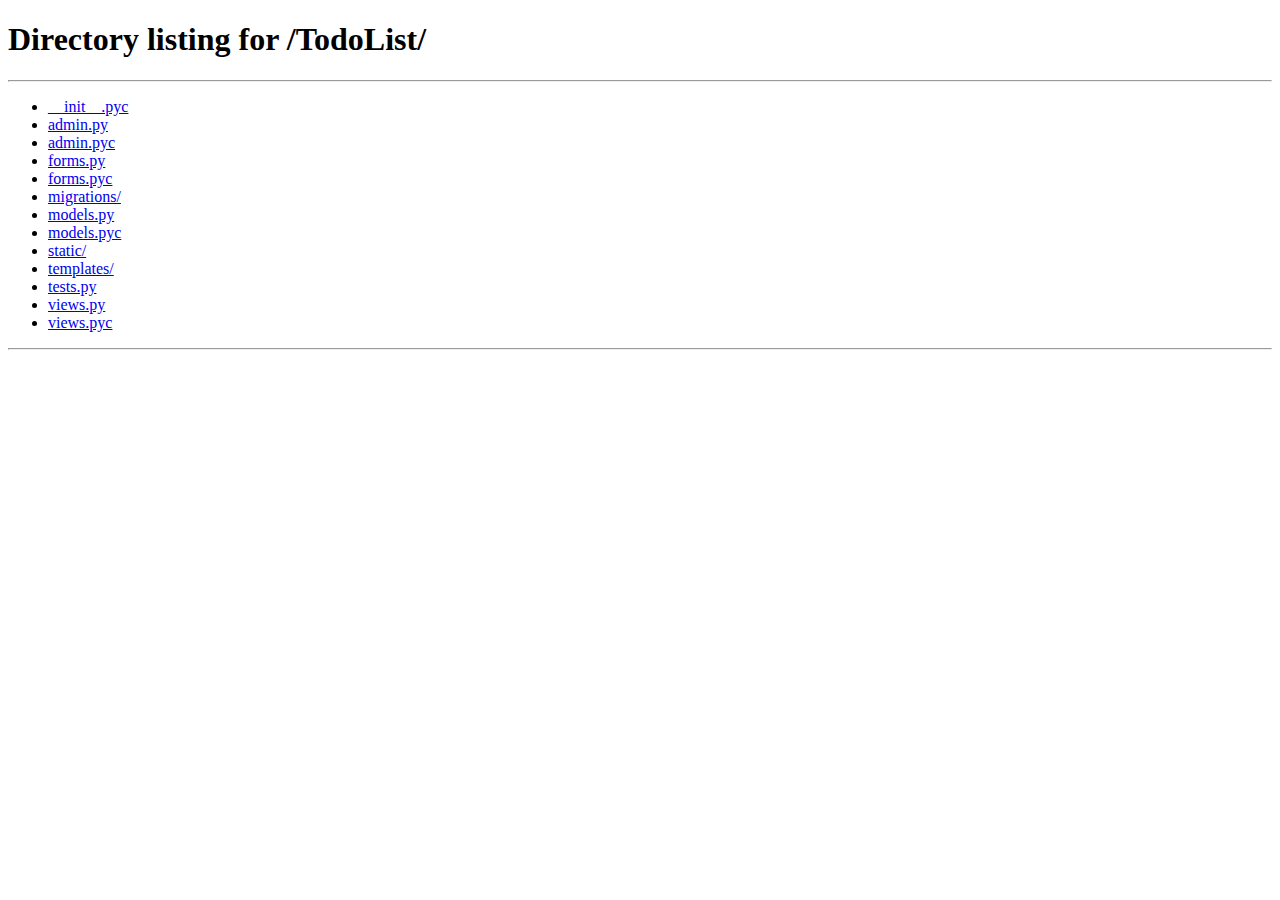
<file: TodoList/templates/delete.html>
<!DOCTYPE html>
<html lang="en">
<head>
    <meta charset="UTF-8">
    <title>Delete</title>
</head>
<body>
    <script type="text/javascript">
    window.location = '..'
    </script>
</body>
</html>
</file>
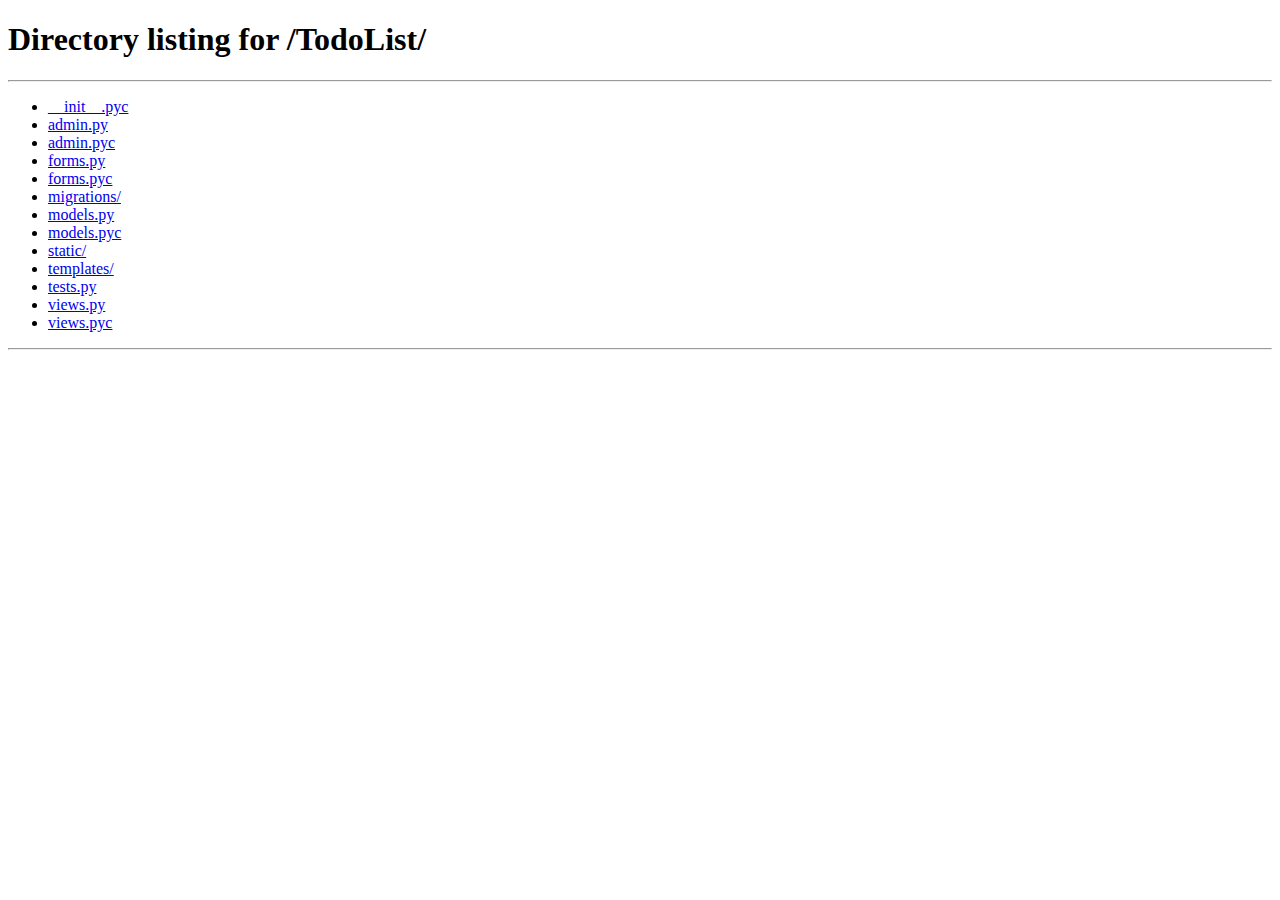
<file: TodoList/templates/finish.html>
<!DOCTYPE html>
<html lang="en">
<head>
    <meta charset="UTF-8">
    <title>Success!</title>
</head>
<body>
    <script type="text/javascript">
    window.location = '..'
    </script>
</body>
</html>
</file>
